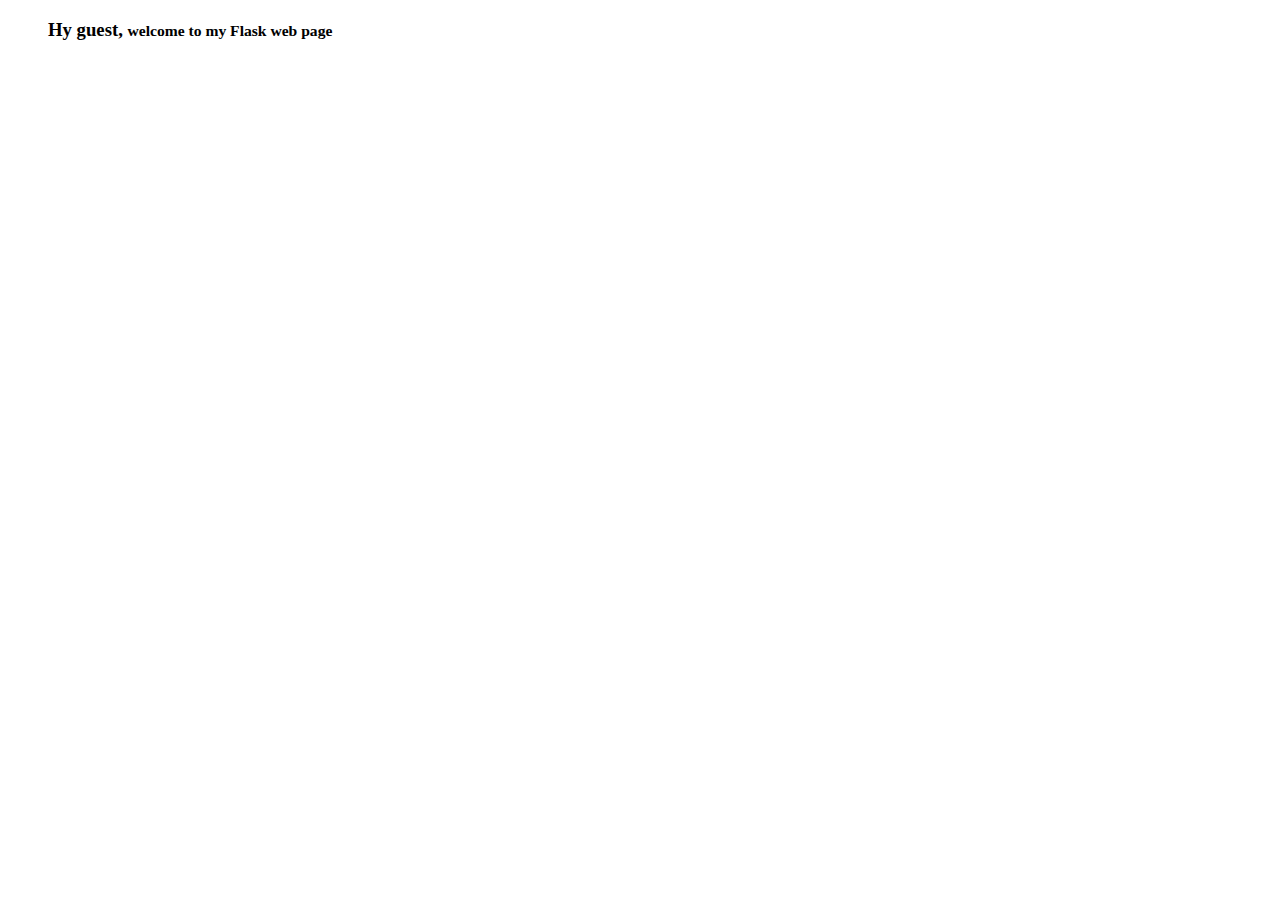
<file: templates/index.html>
<!DOCTYPE html>
<html lang="en">
<head>
    <!-- Required meta tags -->
    <meta charset="utf-8">
    <meta name="viewport" content="width=device-width, initial-scale=1">

    <!-- Bootstrap CSS -->
    <link href="https://cdn.jsdelivr.net/npm/bootstrap@5.0.0-beta2/dist/css/bootstrap.min.css" rel="stylesheet"
          integrity="sha384-BmbxuPwQa2lc/FVzBcNJ7UAyJxM6wuqIj61tLrc4wSX0szH/Ev+nYRRuWlolflfl" crossorigin="anonymous">

    <title>Flask Blog</title>
</head>
<body>
    <figure class="text-center">
        <h3>Hy guest,
        <small class="text-muted">welcome to my Flask web page</small>
    </h3>
    </figure>

</body>
</html>
</file>
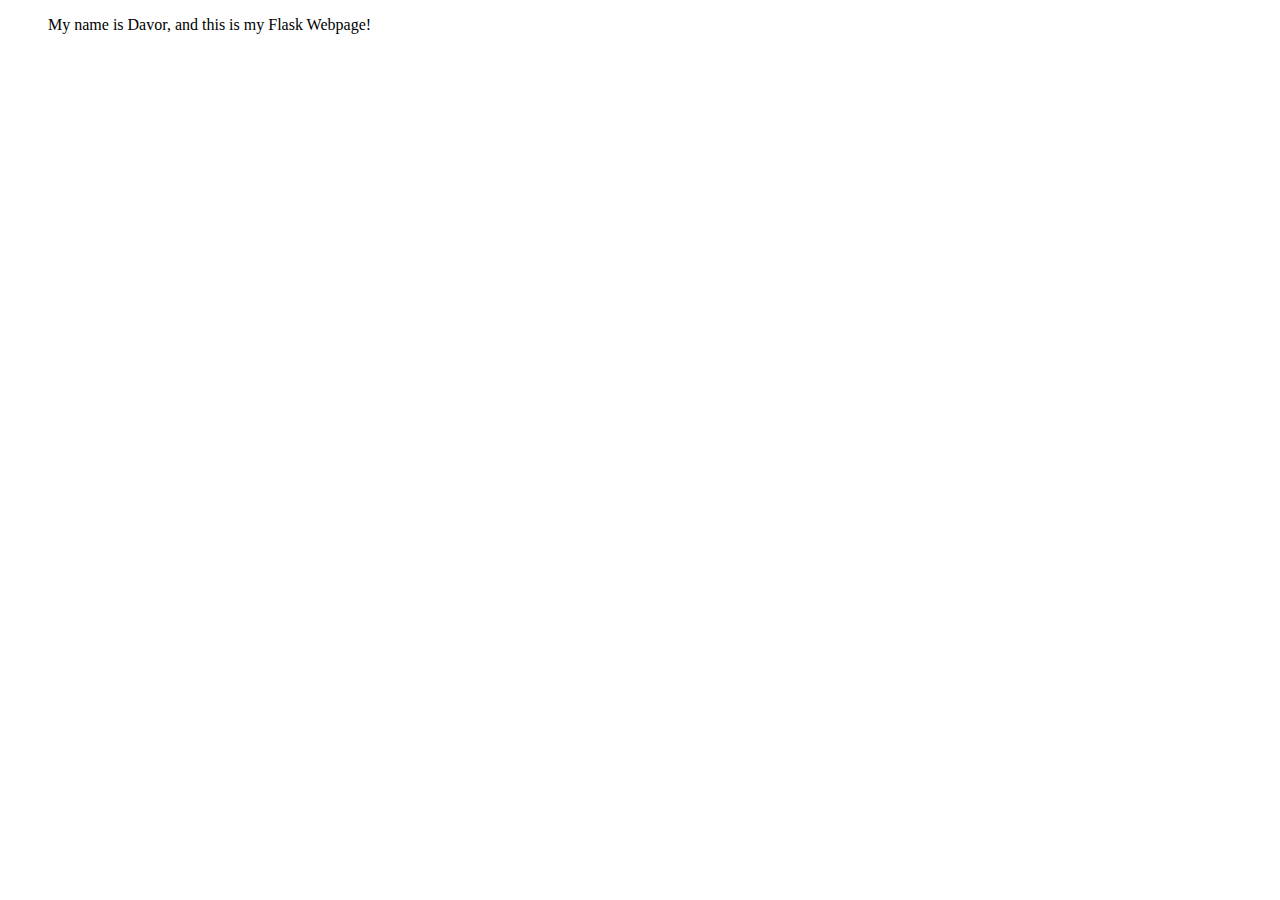
<file: templates/about.html>
<!DOCTYPE html>
<html lang="en">
<head>
    <!-- Required meta tags -->
    <meta charset="utf-8">
    <meta name="viewport" content="width=device-width, initial-scale=1">

    <!-- Bootstrap CSS -->
    <link href="https://cdn.jsdelivr.net/npm/bootstrap@5.0.0-beta2/dist/css/bootstrap.min.css" rel="stylesheet"
          integrity="sha384-BmbxuPwQa2lc/FVzBcNJ7UAyJxM6wuqIj61tLrc4wSX0szH/Ev+nYRRuWlolflfl" crossorigin="anonymous">

    <title>Flask Blog - about</title>
</head>
<body>
    <div class="container">
        <figure class="text-center">
            <p class="text-info fs-1">My name is Davor, and this is my Flask Webpage!</p>
        </figure>
    </div>


    <script src="https://cdn.jsdelivr.net/npm/bootstrap@5.0.0-beta2/dist/js/bootstrap.bundle.min.js"
            integrity="sha384-b5kHyXgcpbZJO/tY9Ul7kGkf1S0CWuKcCD38l8YkeH8z8QjE0GmW1gYU5S9FOnJ0"
            crossorigin="anonymous"></script>
</body>
</html>
</file>
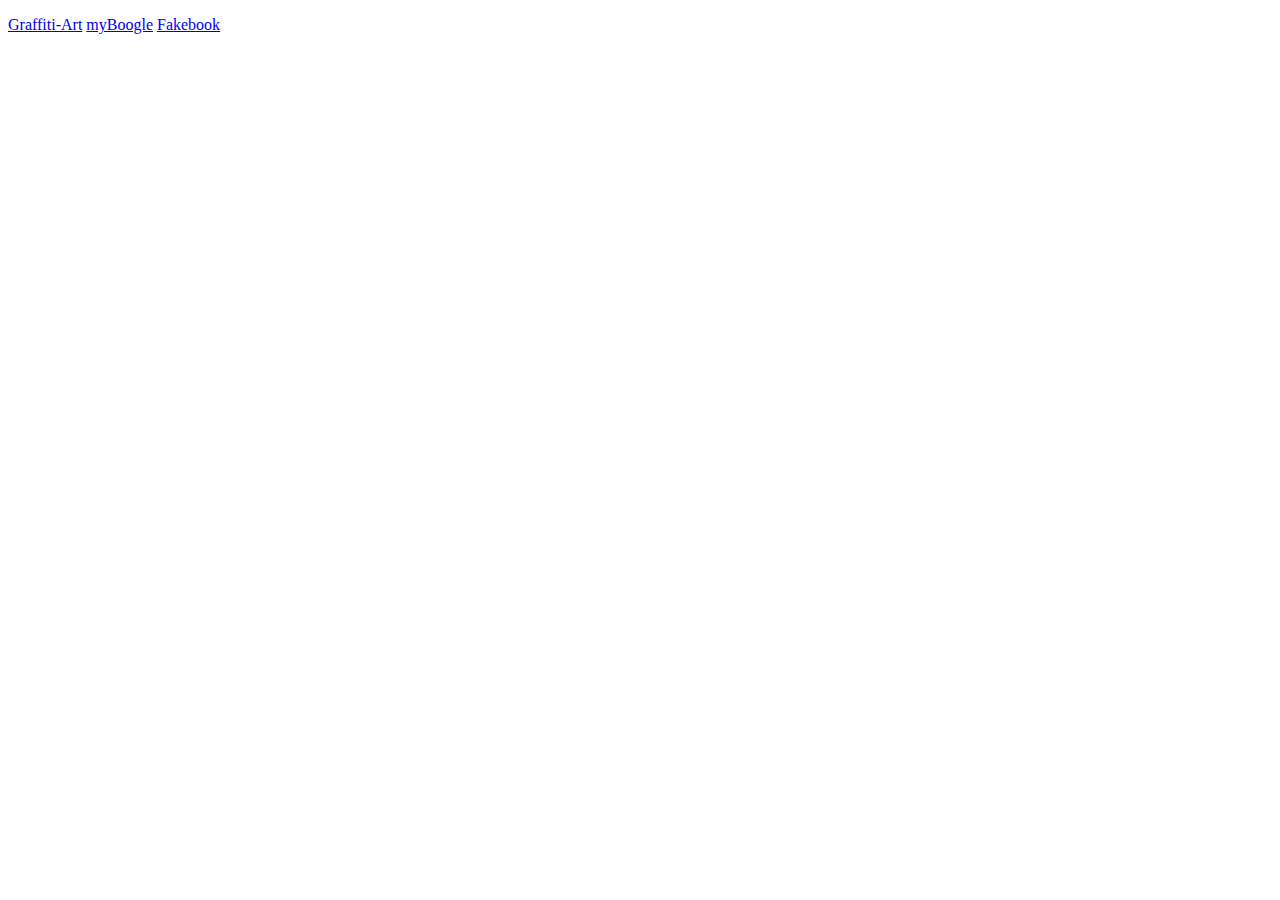
<file: templates/portfolio.html>
<!DOCTYPE html>
<html lang="en">
<head>
    <!-- Required meta tags -->
    <meta charset="utf-8">
    <meta name="viewport" content="width=device-width, initial-scale=1">

    <!-- Bootstrap CSS -->
    <link href="https://cdn.jsdelivr.net/npm/bootstrap@5.0.0-beta2/dist/css/bootstrap.min.css" rel="stylesheet"
          integrity="sha384-BmbxuPwQa2lc/FVzBcNJ7UAyJxM6wuqIj61tLrc4wSX0szH/Ev+nYRRuWlolflfl" crossorigin="anonymous">

    <title>My Portfolio</title>
</head>
<body>
    <p>
        <a class="btn btn-success btn-lg" href="/web_dev_backend_flask/Graffiti-Art.html" role="button">Graffiti-Art</a>
        <a class="btn btn-success btn-lg" href="/web_dev_backend_flask/myBoogle.html" role="button">myBoogle</a>
        <a class="btn btn-success btn-lg" href="/web_dev_backend_flask/Fakebook.html" role="button">Fakebook</a>

    </p>
</body>
</html>
</file>
